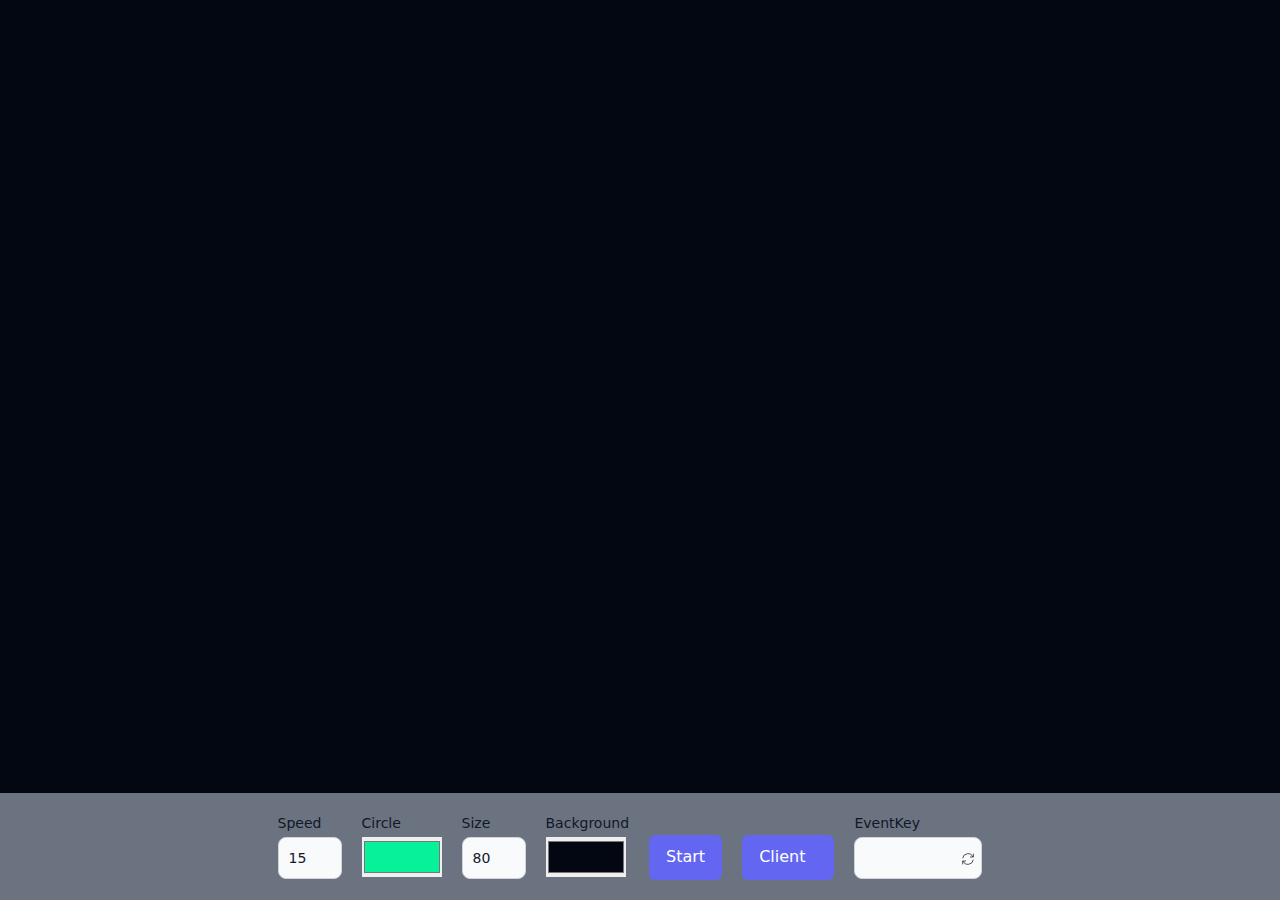
<file: index.html>
<!doctype html>
<html lang="en">
  <head>
    <meta charset="UTF-8" />
    <link rel="icon" type="image/svg+xml" href="/vite.svg" />
    <meta name="viewport" content="width=device-width, initial-scale=1.0" />
    <title>EMDR by Noury Janse</title>
    <script type="module" crossorigin src="/assets/index-37aaf1a9.js"></script>
    <link rel="stylesheet" href="/assets/index-a730350f.css">
  </head>
  <body>
    <div id="root"></div>
    
  </body>
</html>
</file>
<file: assets/index-a730350f.css>
*,:before,:after{box-sizing:border-box;border-width:0;border-style:solid;border-color:#e5e7eb}:before,:after{--tw-content: ""}html{line-height:1.5;-webkit-text-size-adjust:100%;-moz-tab-size:4;-o-tab-size:4;tab-size:4;font-family:ui-sans-serif,system-ui,-apple-system,BlinkMacSystemFont,Segoe UI,Roboto,Helvetica Neue,Arial,Noto Sans,sans-serif,"Apple Color Emoji","Segoe UI Emoji",Segoe UI Symbol,"Noto Color Emoji";font-feature-settings:normal;font-variation-settings:normal}body{margin:0;line-height:inherit}hr{height:0;color:inherit;border-top-width:1px}abbr:where([title]){-webkit-text-decoration:underline dotted;text-decoration:underline dotted}h1,h2,h3,h4,h5,h6{font-size:inherit;font-weight:inherit}a{color:inherit;text-decoration:inherit}b,strong{font-weight:bolder}code,kbd,samp,pre{font-family:ui-monospace,SFMono-Regular,Menlo,Monaco,Consolas,Liberation Mono,Courier New,monospace;font-size:1em}small{font-size:80%}sub,sup{font-size:75%;line-height:0;position:relative;vertical-align:baseline}sub{bottom:-.25em}sup{top:-.5em}table{text-indent:0;border-color:inherit;border-collapse:collapse}button,input,optgroup,select,textarea{font-family:inherit;font-feature-settings:inherit;font-variation-settings:inherit;font-size:100%;font-weight:inherit;line-height:inherit;color:inherit;margin:0;padding:0}button,select{text-transform:none}button,[type=button],[type=reset],[type=submit]{-webkit-appearance:button;background-color:transparent;background-image:none}:-moz-focusring{outline:auto}:-moz-ui-invalid{box-shadow:none}progress{vertical-align:baseline}::-webkit-inner-spin-button,::-webkit-outer-spin-button{height:auto}[type=search]{-webkit-appearance:textfield;outline-offset:-2px}::-webkit-search-decoration{-webkit-appearance:none}::-webkit-file-upload-button{-webkit-appearance:button;font:inherit}summary{display:list-item}blockquote,dl,dd,h1,h2,h3,h4,h5,h6,hr,figure,p,pre{margin:0}fieldset{margin:0;padding:0}legend{padding:0}ol,ul,menu{list-style:none;margin:0;padding:0}dialog{padding:0}textarea{resize:vertical}input::-moz-placeholder,textarea::-moz-placeholder{opacity:1;color:#9ca3af}input::placeholder,textarea::placeholder{opacity:1;color:#9ca3af}button,[role=button]{cursor:pointer}:disabled{cursor:default}img,svg,video,canvas,audio,iframe,embed,object{display:block;vertical-align:middle}img,video{max-width:100%;height:auto}[hidden]{display:none}*,:before,:after{--tw-border-spacing-x: 0;--tw-border-spacing-y: 0;--tw-translate-x: 0;--tw-translate-y: 0;--tw-rotate: 0;--tw-skew-x: 0;--tw-skew-y: 0;--tw-scale-x: 1;--tw-scale-y: 1;--tw-pan-x: ;--tw-pan-y: ;--tw-pinch-zoom: ;--tw-scroll-snap-strictness: proximity;--tw-gradient-from-position: ;--tw-gradient-via-position: ;--tw-gradient-to-position: ;--tw-ordinal: ;--tw-slashed-zero: ;--tw-numeric-figure: ;--tw-numeric-spacing: ;--tw-numeric-fraction: ;--tw-ring-inset: ;--tw-ring-offset-width: 0px;--tw-ring-offset-color: #fff;--tw-ring-color: rgb(59 130 246 / .5);--tw-ring-offset-shadow: 0 0 #0000;--tw-ring-shadow: 0 0 #0000;--tw-shadow: 0 0 #0000;--tw-shadow-colored: 0 0 #0000;--tw-blur: ;--tw-brightness: ;--tw-contrast: ;--tw-grayscale: ;--tw-hue-rotate: ;--tw-invert: ;--tw-saturate: ;--tw-sepia: ;--tw-drop-shadow: ;--tw-backdrop-blur: ;--tw-backdrop-brightness: ;--tw-backdrop-contrast: ;--tw-backdrop-grayscale: ;--tw-backdrop-hue-rotate: ;--tw-backdrop-invert: ;--tw-backdrop-opacity: ;--tw-backdrop-saturate: ;--tw-backdrop-sepia: }::backdrop{--tw-border-spacing-x: 0;--tw-border-spacing-y: 0;--tw-translate-x: 0;--tw-translate-y: 0;--tw-rotate: 0;--tw-skew-x: 0;--tw-skew-y: 0;--tw-scale-x: 1;--tw-scale-y: 1;--tw-pan-x: ;--tw-pan-y: ;--tw-pinch-zoom: ;--tw-scroll-snap-strictness: proximity;--tw-gradient-from-position: ;--tw-gradient-via-position: ;--tw-gradient-to-position: ;--tw-ordinal: ;--tw-slashed-zero: ;--tw-numeric-figure: ;--tw-numeric-spacing: ;--tw-numeric-fraction: ;--tw-ring-inset: ;--tw-ring-offset-width: 0px;--tw-ring-offset-color: #fff;--tw-ring-color: rgb(59 130 246 / .5);--tw-ring-offset-shadow: 0 0 #0000;--tw-ring-shadow: 0 0 #0000;--tw-shadow: 0 0 #0000;--tw-shadow-colored: 0 0 #0000;--tw-blur: ;--tw-brightness: ;--tw-contrast: ;--tw-grayscale: ;--tw-hue-rotate: ;--tw-invert: ;--tw-saturate: ;--tw-sepia: ;--tw-drop-shadow: ;--tw-backdrop-blur: ;--tw-backdrop-brightness: ;--tw-backdrop-contrast: ;--tw-backdrop-grayscale: ;--tw-backdrop-hue-rotate: ;--tw-backdrop-invert: ;--tw-backdrop-opacity: ;--tw-backdrop-saturate: ;--tw-backdrop-sepia: }.relative{position:relative}.mb-1{margin-bottom:.25rem}.mr-4{margin-right:1rem}.mr-5{margin-right:1.25rem}.block{display:block}.flex{display:flex}.h-full{height:100%}.w-full{width:100%}.select-none{-webkit-user-select:none;-moz-user-select:none;user-select:none}.flex-row{flex-direction:row}.flex-col{flex-direction:column}.items-start{align-items:flex-start}.justify-center{justify-content:center}.self-end{align-self:flex-end}.overflow-hidden{overflow:hidden}.rounded-lg{border-radius:.5rem}.rounded-md{border-radius:.375rem}.border{border-width:1px}.border-gray-300{--tw-border-opacity: 1;border-color:rgb(209 213 219 / var(--tw-border-opacity))}.border-indigo-500{--tw-border-opacity: 1;border-color:rgb(99 102 241 / var(--tw-border-opacity))}.bg-gray-50{--tw-bg-opacity: 1;background-color:rgb(249 250 251 / var(--tw-bg-opacity))}.bg-gray-500{--tw-bg-opacity: 1;background-color:rgb(107 114 128 / var(--tw-bg-opacity))}.bg-indigo-500{--tw-bg-opacity: 1;background-color:rgb(99 102 241 / var(--tw-bg-opacity))}.p-2{padding:.5rem}.p-2\.5{padding:.625rem}.p-5{padding:1.25rem}.px-4{padding-left:1rem;padding-right:1rem}.pr-7{padding-right:1.75rem}.text-sm{font-size:.875rem;line-height:1.25rem}.font-medium{font-weight:500}.text-gray-900{--tw-text-opacity: 1;color:rgb(17 24 39 / var(--tw-text-opacity))}.text-white{--tw-text-opacity: 1;color:rgb(255 255 255 / var(--tw-text-opacity))}.transition{transition-property:color,background-color,border-color,text-decoration-color,fill,stroke,opacity,box-shadow,transform,filter,-webkit-backdrop-filter;transition-property:color,background-color,border-color,text-decoration-color,fill,stroke,opacity,box-shadow,transform,filter,backdrop-filter;transition-property:color,background-color,border-color,text-decoration-color,fill,stroke,opacity,box-shadow,transform,filter,backdrop-filter,-webkit-backdrop-filter;transition-timing-function:cubic-bezier(.4,0,.2,1);transition-duration:.15s}.duration-500{transition-duration:.5s}#root{width:100vw;height:100vh}.logo{height:6em;padding:1.5em;will-change:filter;transition:filter .3s}.logo:hover{filter:drop-shadow(0 0 2em #646cffaa)}.logo.react:hover{filter:drop-shadow(0 0 2em #61dafbaa)}@keyframes logo-spin{0%{transform:rotate(0)}to{transform:rotate(360deg)}}@media (prefers-reduced-motion: no-preference){a:nth-of-type(2) .logo{animation:logo-spin infinite 20s linear}}.card{padding:2em}.read-the-docs{color:#888}:root{font-family:Inter,system-ui,Avenir,Helvetica,Arial,sans-serif;line-height:1.5;font-weight:400;color-scheme:light dark;color:#ffffffde;background-color:#242424;font-synthesis:none;text-rendering:optimizeLegibility;-webkit-font-smoothing:antialiased;-moz-osx-font-smoothing:grayscale;-webkit-text-size-adjust:100%}a{font-weight:500;color:#646cff;text-decoration:inherit}a:hover{color:#535bf2}body{margin:0;display:flex;place-items:center;min-width:320px;min-height:100vh}h1{font-size:3.2em;line-height:1.1}button{border-radius:8px;border:1px solid transparent;padding:.6em 1.2em;font-size:1em;font-weight:500;font-family:inherit;background-color:#1a1a1a;cursor:pointer;transition:border-color .25s}button:hover{border-color:#646cff}button:focus,button:focus-visible{outline:4px auto -webkit-focus-ring-color}@media (prefers-color-scheme: light){:root{color:#213547;background-color:#fff}a:hover{color:#747bff}button{background-color:#f9f9f9}}#search-spinner{width:1rem;height:1rem;background-image:url("data:image/svg+xml,%3Csvg xmlns='http://www.w3.org/2000/svg' fill='none' viewBox='0 0 24 24'%3E%3Cpath stroke='%23000' strokeLinecap='round' strokeLinejoin='round' strokeWidth='2' d='M20 4v5h-.582m0 0a8.001 8.001 0 00-15.356 2m15.356-2H15M4 20v-5h.581m0 0a8.003 8.003 0 0015.357-2M4.581 15H9' /%3E%3C/svg%3E");position:absolute;top:14px;right:6px}#search-spinner.spin{animation:spin 1s infinite linear}#search-spinner:hover{cursor:pointer}@keyframes spin{0%{transform:rotate(0)}to{transform:rotate(360deg)}}.hover\:bg-indigo-600:hover{--tw-bg-opacity: 1;background-color:rgb(79 70 229 / var(--tw-bg-opacity))}.focus\:border-blue-500:focus{--tw-border-opacity: 1;border-color:rgb(59 130 246 / var(--tw-border-opacity))}.focus\:outline-none:focus{outline:2px solid transparent;outline-offset:2px}.focus\:ring-blue-500:focus{--tw-ring-opacity: 1;--tw-ring-color: rgb(59 130 246 / var(--tw-ring-opacity))}@media (prefers-color-scheme: dark){.dark\:border-gray-600{--tw-border-opacity: 1;border-color:rgb(75 85 99 / var(--tw-border-opacity))}.dark\:bg-gray-700{--tw-bg-opacity: 1;background-color:rgb(55 65 81 / var(--tw-bg-opacity))}.dark\:text-white{--tw-text-opacity: 1;color:rgb(255 255 255 / var(--tw-text-opacity))}.dark\:placeholder-gray-400::-moz-placeholder{--tw-placeholder-opacity: 1;color:rgb(156 163 175 / var(--tw-placeholder-opacity))}.dark\:placeholder-gray-400::placeholder{--tw-placeholder-opacity: 1;color:rgb(156 163 175 / var(--tw-placeholder-opacity))}.dark\:focus\:border-blue-500:focus{--tw-border-opacity: 1;border-color:rgb(59 130 246 / var(--tw-border-opacity))}.dark\:focus\:ring-blue-500:focus{--tw-ring-opacity: 1;--tw-ring-color: rgb(59 130 246 / var(--tw-ring-opacity))}}
</file>
